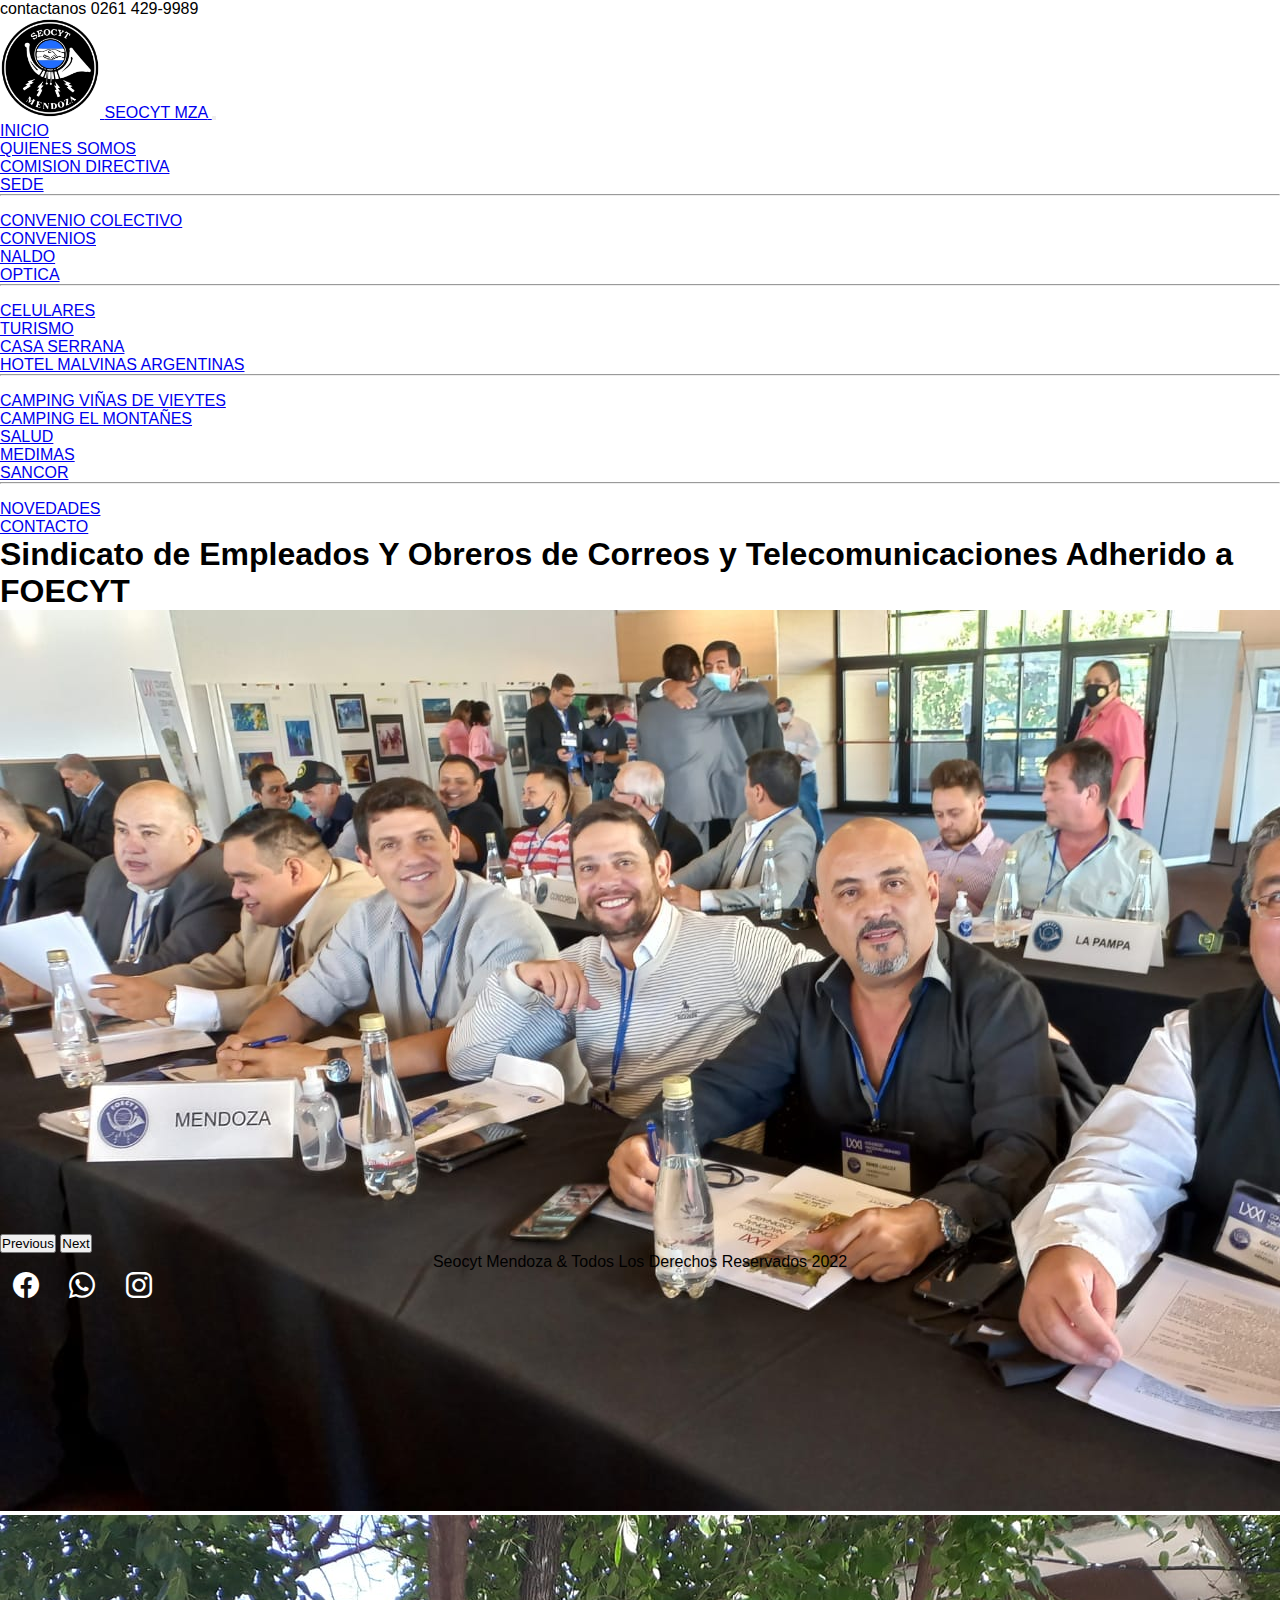
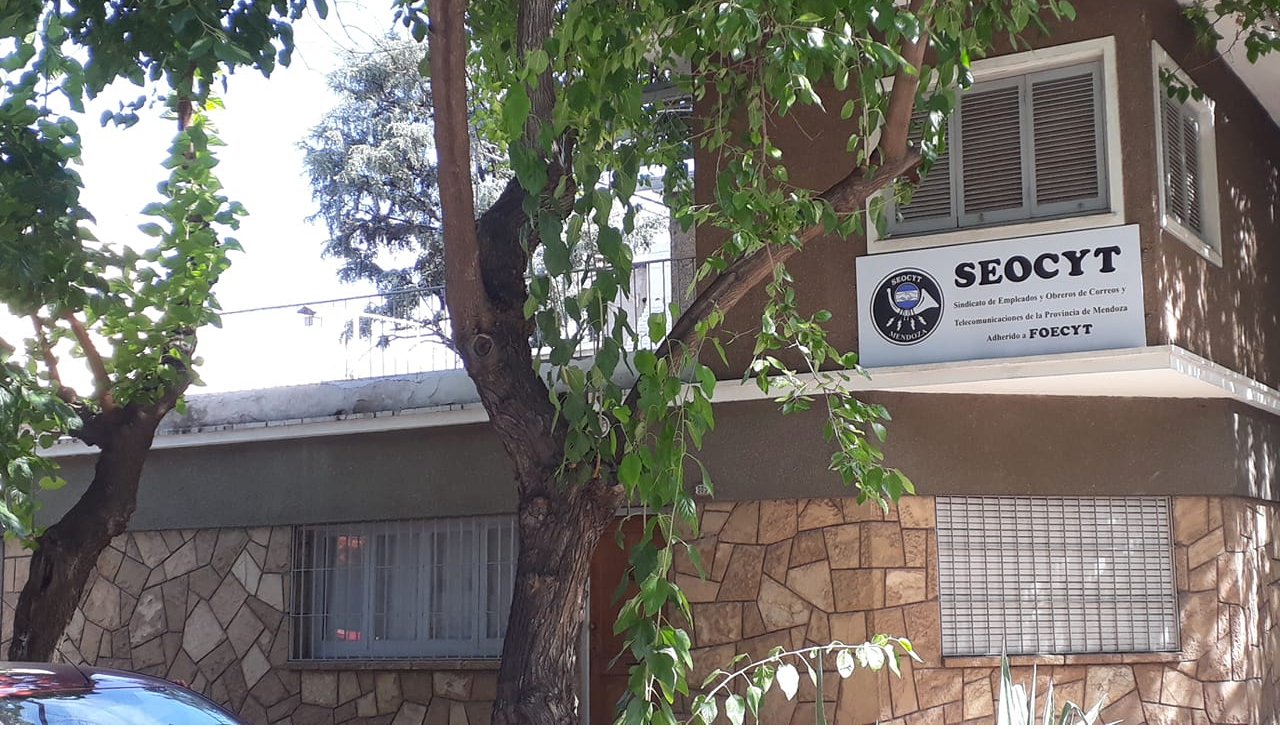
<file: index.html>
<!doctype html>
<html lang="en">
  <head>
    <!-- Required meta tags -->
    <meta charset="utf-8">
    <meta name="viewport" content="width=device-width, initial-scale=1">

    <!-- Bootstrap CSS -->
    <link href="https://cdn.jsdelivr.net/npm/bootstrap@5.1.3/dist/css/bootstrap.min.css" rel="stylesheet" integrity="sha384-1BmE4kWBq78iYhFldvKuhfTAU6auU8tT94WrHftjDbrCEXSU1oBoqyl2QvZ6jIW3" crossorigin="anonymous">
    <link rel="stylesheet" href="https://cdn.jsdelivr.net/npm/bootstrap-icons@1.8.1/font/bootstrap-icons.css" />
    <link rel="stylesheet" href="./estilo.css">
    <link rel="shortcut icon" href="./seocyt favaicon/favicon-32x32.png">

    <title>SEOCYT MENDOZA</title>
  </head>
  <body>
      <!-- Encabezado -->
      <header class="container-fluid bg-dark d-flex justify-content-center">
          <p class="text-light mb-0 p-2 f-5">contactanos 0261 429-9989</p>
      </header>
      <nav class="navbar navbar-expand-lg navbar-light bg-light p-6 ">
        <div class="container-fluid ">
          <a class="navbar-brand" href="#">
            <img src="./WhatsApp Image 2022-04-21 at 5.33.50 PM.jpeg" alt="foto de perfil SEOCYT" width="100px">
              <span class=" fs-4 fw-bold">SEOCYT MZA</span>              
            
            </a>

          <button class="navbar-toggler " type="button" data-bs-toggle="collapse" data-bs-target="#navbarSupportedContent" aria-controls="navbarSupportedContent" aria-expanded="false" aria-label="Toggle navigation">
            <span class="navbar-toggler-icon"></span>
          </button>
          <div class="collapse navbar-collapse " id="navbarSupportedContent">
            <ul class="navbar-nav me-auto mb-2 mb-lg-0 fw-bold  ">

              <li class="nav-item ">
                <a class="nav-link active" aria-current="page" href="index.html">INICIO</a>
              </li>
              

              <li class="nav-item dropdown">
                <a class="nav-link dropdown-toggle" href="#" id="navbarDropdown" role="button" data-bs-toggle="dropdown" aria-expanded="false">
                  QUIENES SOMOS
                </a>
                <ul class="dropdown-menu" aria-labelledby="navbarDropdown">
                  <li><a class="dropdown-item" href="comision directiva.html">COMISION DIRECTIVA</a></li>
                  <li><a class="dropdown-item" href="#">SEDE</a></li>
                  <li><hr class="dropdown-divider"></li>
                  <li><a class="dropdown-item" href="#">CONVENIO COLECTIVO</a></li>
                </ul>
              </li> 


              <li class="nav-item dropdown">
                <a class="nav-link dropdown-toggle" href="#" id="navbarDropdown" role="button" data-bs-toggle="dropdown" aria-expanded="false">
                  CONVENIOS
                </a>
                <ul class="dropdown-menu" aria-labelledby="navbarDropdown">
                  <li><a class="dropdown-item" href="#">NALDO</a></li>
                  <li><a class="dropdown-item" href="#">OPTICA</a></li>
                  <li><hr class="dropdown-divider"></li>
                  <li><a class="dropdown-item" href="#">CELULARES</a></li>
                </ul>
              </li> 



              <li class="nav-item dropdown">
                <a class="nav-link dropdown-toggle" href="#" id="navbarDropdown" role="button" data-bs-toggle="dropdown" aria-expanded="false">
                  TURISMO
                </a>
                <ul class="dropdown-menu" aria-labelledby="navbarDropdown">
                  <li><a class="dropdown-item" href="casa serrana.html">CASA SERRANA</a></li>
                  <li><a class="dropdown-item" href="#">HOTEL MALVINAS ARGENTINAS</a></li>
                  <li><hr class="dropdown-divider"></li>
                  <li><a class="dropdown-item" href="#">CAMPING VIÑAS DE VIEYTES</a></li>
                  <li><a class="dropdown-item" href="#">CAMPING EL MONTAÑES</a></li>
                </ul>
              </li>           


              <li class="nav-item dropdown">
                <a class="nav-link dropdown-toggle" href="#" id="navbarDropdown" role="button" data-bs-toggle="dropdown" aria-expanded="false">
                  SALUD
                </a>
                <ul class="dropdown-menu" aria-labelledby="navbarDropdown">
                  <li><a class="dropdown-item" href="medimas.html">MEDIMAS</a></li>
                  <li><a class="dropdown-item" href="#">SANCOR</a></li>
                  <li><hr class="dropdown-divider"></li>
                  <li><a class="dropdown-item" href="#">NOVEDADES</a></li>
                </ul>
              </li>

              <li class="nav-item">
                <a class="nav-link" href="contacto.html">CONTACTO</a>
              </li>


              
            
            </ul>
            
          </div>
        </div>
      </nav>

      <section class="w-75 mx-auto text-center  pt-5" id="intro">

        <h1 class="p-3 fs-2 border-top boder-3">Sindicato de Empleados Y Obreros de Correos y Telecomunicaciones  <span class="text-primary">Adherido a FOECYT</span></h1>

      </section>



      <div id="carouselExampleControls" class="carousel slide" data-bs-ride="carousel">
        <div class="carousel-inner">

    

          <div class="carousel-item active" data-bs-interval="3000">
            <img src="./imagenes/278685800_945950866094569_7452883557684631405_n.jpg" class="d-block w-100" alt="">
          </div>

         
          <div class="carousel-item" data-bs-interval="3000">
            <img src="./imagenes/49938865_281742472515415_8459536996891623424_n.jpg" class="d-block w-100" alt="">
          </div>

          


        </div>
        <button class="carousel-control-prev" type="button" data-bs-target="#carouselExampleControls" data-bs-slide="prev">
          <span class="carousel-control-prev-icon" aria-hidden="true"></span>
          <span class="visually-hidden">Previous</span>
        </button>
        <button class="carousel-control-next" type="button" data-bs-target="#carouselExampleControls" data-bs-slide="next">
          <span class="carousel-control-next-icon" aria-hidden="true"></span>
          <span class="visually-hidden">Next</span>
        </button>
      </div>

    

        <section id="seccion-contacto">
            <div id="bg-contacto" class="border-bottom border-secondary border-2">
              
    
            </div>
          </section>

        <footer class="w-100 bg-dark d-flex align-items-center justify-content-center flex-wrap">
            <p class="text-light fs-5 px-3 pt-3"> Seocyt Mendoza & Todos Los Derechos Reservados 2022</p>
            <div id="iconos">
              <a href="https://www.facebook.com/Seocyt.Mendoza" target="_blank"> <i class="bi bi-facebook fs-2"></i></a>
              <a href="https://wa.me/5492613403125" target="_blank"> <i class="bi bi-whatsapp fs-2"></i></a>
              <a href="https://instagram.com/seocyt?igshid=YmMyMTA2M2Y=" target="_blank"> <i class="bi bi-instagram fs-2"></i></a>
            </div>
             
          </footer>
      
        
   

   

    <!-- Option 1: Bootstrap Bundle with Popper -->
    <script src="https://cdn.jsdelivr.net/npm/bootstrap@5.1.3/dist/js/bootstrap.bundle.min.js" integrity="sha384-ka7Sk0Gln4gmtz2MlQnikT1wXgYsOg+OMhuP+IlRH9sENBO0LRn5q+8nbTov4+1p" crossorigin="anonymous"></script>

   
  </body>
</html>
</file>
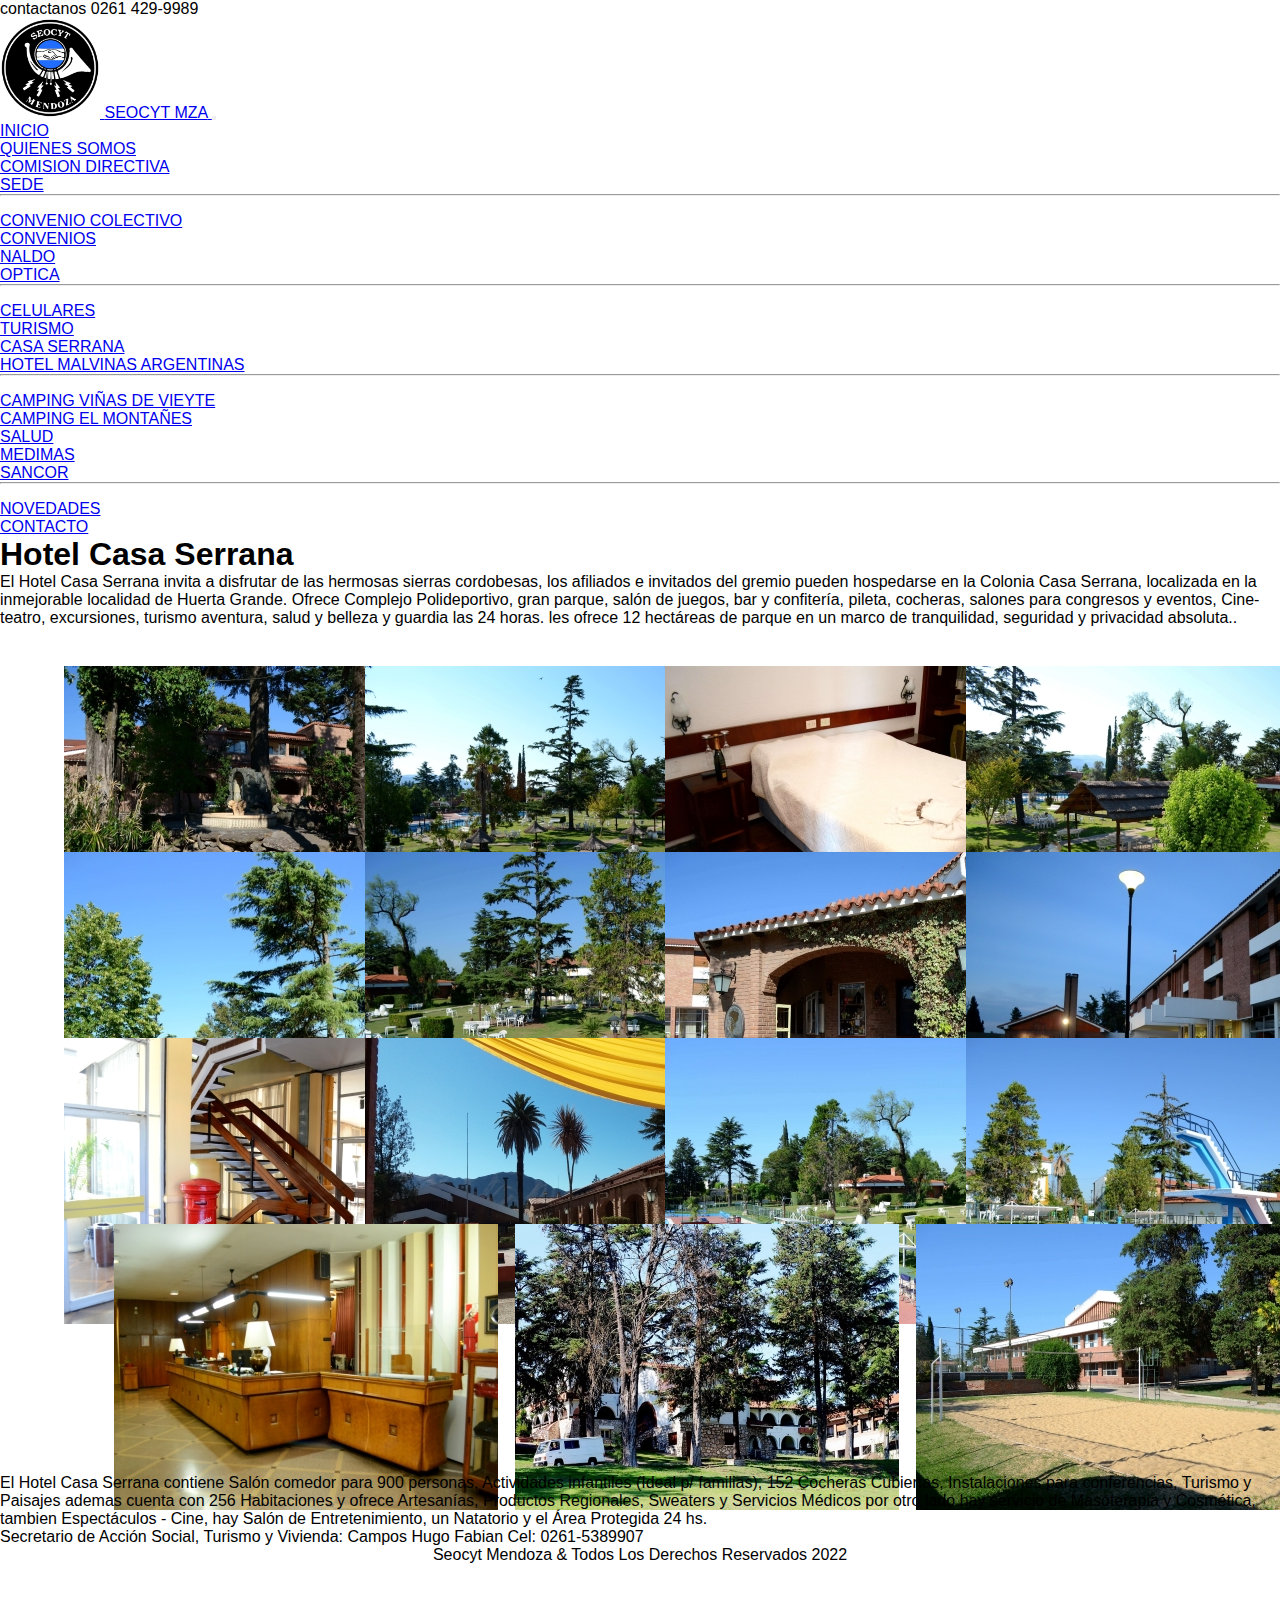
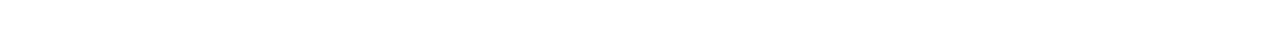
<file: casa serrana.html>
<!doctype html>
<html lang="en">
  <head>
    <!-- Required meta tags -->
    <meta charset="utf-8">
    <meta name="viewport" content="width=device-width, initial-scale=1">

    <!-- Bootstrap CSS -->
    <link href="https://cdn.jsdelivr.net/npm/bootstrap@5.1.3/dist/css/bootstrap.min.css" rel="stylesheet" integrity="sha384-1BmE4kWBq78iYhFldvKuhfTAU6auU8tT94WrHftjDbrCEXSU1oBoqyl2QvZ6jIW3" crossorigin="anonymous">
    <link rel="stylesheet" href="https://cdn.jsdelivr.net/npm/bootstrap-icons@1.8.1/font/bootstrap-icons.css" />
    <link rel="stylesheet" href="./estilo.css">
    <link rel="shortcut icon" href="./seocyt favaicon/favicon-32x32.png">

    <title>SEOCYT MENDOZA</title>
  </head>
  <body class=" bg-secondary bg-opacity-10">
      <!-- Encabezado -->
      <header class="container-fluid bg-dark d-flex justify-content-center">
          <p class="text-light mb-0 p-2 f-5">contactanos 0261 429-9989</p>
      </header>
      <nav class="navbar navbar-expand-lg navbar-light bg-light p-6 ">
        <div class="container-fluid ">
          <a class="navbar-brand" href="#">
            <img src="./WhatsApp Image 2022-04-21 at 5.33.50 PM.jpeg" alt="foto de perfil SEOCYT" width="100px">
              <span class=" fs-4 fw-bold">SEOCYT MZA</span>              
            
            </a>

          <button class="navbar-toggler " type="button" data-bs-toggle="collapse" data-bs-target="#navbarSupportedContent" aria-controls="navbarSupportedContent" aria-expanded="false" aria-label="Toggle navigation">
            <span class="navbar-toggler-icon"></span>
          </button>
          <div class="collapse navbar-collapse " id="navbarSupportedContent">
            <ul class="navbar-nav me-auto mb-2 mb-lg-0 fw-bold  ">

              <li class="nav-item ">
                <a class="nav-link active" aria-current="page" href="index.html">INICIO</a>
              </li>
              

              <li class="nav-item dropdown">
                <a class="nav-link dropdown-toggle" href="#" id="navbarDropdown" role="button" data-bs-toggle="dropdown" aria-expanded="false">
                  QUIENES SOMOS
                </a>
                <ul class="dropdown-menu" aria-labelledby="navbarDropdown">
                  <li><a class="dropdown-item" href="comision directiva.html">COMISION DIRECTIVA</a></li>
                  <li><a class="dropdown-item" href="#">SEDE</a></li>
                  <li><hr class="dropdown-divider"></li>
                  <li><a class="dropdown-item" href="#">CONVENIO COLECTIVO</a></li>
                </ul>
              </li> 


              <li class="nav-item dropdown">
                <a class="nav-link dropdown-toggle" href="#" id="navbarDropdown" role="button" data-bs-toggle="dropdown" aria-expanded="false">
                  CONVENIOS
                </a>
                <ul class="dropdown-menu" aria-labelledby="navbarDropdown">
                  <li><a class="dropdown-item" href="#">NALDO</a></li>
                  <li><a class="dropdown-item" href="#">OPTICA</a></li>
                  <li><hr class="dropdown-divider"></li>
                  <li><a class="dropdown-item" href="#">CELULARES</a></li>
                </ul>
              </li> 



              <li class="nav-item dropdown">
                <a class="nav-link dropdown-toggle" href="#" id="navbarDropdown" role="button" data-bs-toggle="dropdown" aria-expanded="false">
                  TURISMO
                </a>
                <ul class="dropdown-menu" aria-labelledby="navbarDropdown">
                  <li><a class="dropdown-item" href="casa serrana.html">CASA SERRANA</a></li>
                  <li><a class="dropdown-item" href="#">HOTEL MALVINAS ARGENTINAS</a></li>
                  <li><hr class="dropdown-divider"></li>
                  <li><a class="dropdown-item" href="#">CAMPING VIÑAS DE VIEYTE</a></li>
                  <li><a class="dropdown-item" href="#">CAMPING EL MONTAÑES</a></li>
                </ul>
              </li>           


              <li class="nav-item dropdown">
                <a class="nav-link dropdown-toggle" href="#" id="navbarDropdown" role="button" data-bs-toggle="dropdown" aria-expanded="false">
                  SALUD
                </a>
                <ul class="dropdown-menu" aria-labelledby="navbarDropdown">
                  <li><a class="dropdown-item" href="medimas.html">MEDIMAS</a></li>
                  <li><a class="dropdown-item" href="#">SANCOR</a></li>
                  <li><hr class="dropdown-divider"></li>
                  <li><a class="dropdown-item" href="#">NOVEDADES</a></li>
                </ul>
              </li>

              <li class="nav-item">
                <a class="nav-link" href="contacto.html">CONTACTO</a>
              </li>


              
            
            </ul>
            
          </div>
        </div>
      </nav>

     

      <section class="w-75 mx-auto text-center  pt-5 " id="intro">

        <h1 class="p-3 fs-2 border-top boder-3">Hotel Casa Serrana<span class="text-primary"> </span></h1>

        <p class="p-3 fs-5"><span class="text-primary">El Hotel Casa Serrana </span> invita a disfrutar de las hermosas sierras  cordobesas, los afiliados e invitados del gremio pueden hospedarse en la Colonia Casa Serrana, localizada en la inmejorable localidad de Huerta Grande. Ofrece Complejo Polideportivo, gran parque, salón de juegos, bar y confitería, pileta, cocheras, salones para congresos y eventos, Cine-teatro, excursiones, turismo aventura, salud y belleza y guardia las 24 horas. les ofrece 12 hectáreas de parque en un marco de tranquilidad, seguridad y privacidad absoluta..</p> 
    </section> 

    <main class="opacit ">
       <div class="card"><img src="./redimensionada casa serrana/1.jpg" alt=""></div>
       <div class="card"><img src="./redimensionada casa serrana/2.jpg" alt=""></div>
       <div class="card"><img src="./redimensionada casa serrana/3.jpg" alt=""></div>
       <div class="card"><img src="./redimensionada casa serrana/4.jpg" alt=""></div>
       <div class="card"><img src="./redimensionada casa serrana/5.jpg" alt=""></div>
       <div class="card"><img src="./redimensionada casa serrana/6.jpg" alt=""></div>
       <div class="card"><img src="./redimensionada casa serrana/7.jpg" alt=""></div>
       <div class="card"><img src="./redimensionada casa serrana/8.jpg" alt=""></div>
       <div class="card"><img src="./redimensionada casa serrana/9.jpg" alt=""></div>
       <div class="card"><img src="./redimensionada casa serrana/10.jpg" alt=""></div>
       <div class="card"><img src="./redimensionada casa serrana/11.jpg" alt=""></div>
       <div class="card"><img src="./redimensionada casa serrana/12.jpg" alt=""></div>
       <div class="card"><img src="./redimensionada casa serrana/13.jpg" alt=""></div>
       <div class="card"><img src="./redimensionada casa serrana/14.jpg" alt=""></div>
       <div class="card"><img src="./redimensionada casa serrana/15.jpg" alt=""></div>
       
      
    </main>

    <section class="w-75 mx-auto text-center  pt-2" id="intro">

    


    
      <p class="p-3 fs-5"><span class="text-primary">El Hotel Casa Serrana </span> contiene Salón comedor para 900 personas, Actividades infantiles (Ideal p/ familias), 152 Cocheras Cubiertas, Instalaciones para conferencias, Turismo y Paisajes ademas cuenta con 256 Habitaciones y ofrece Artesanías, Productos Regionales, Sweaters y Servicios Médicos por otro lado hay servicio de Masoterapia y Cosmética, tambien Espectáculos - Cine, hay Salón de Entretenimiento, un Natatorio y el Área Protegida 24 hs.</p> 
   

  </section>



  <section class="w-75 mx-auto text-end  pt-5 " id="intro">

    

    <p class="p-3 fs-6 text-secondary">
      
      <span class="text-dark fs-5 ">Secretario de Acción Social, Turismo y Vivienda:</span> Campos Hugo Fabian Cel: 0261-5389907 </p> 


</section> 


    
  




     

        <section id="seccion-contacto">
            <div id="bg-contacto" class="border-bottom border-secondary border-2">
              
    
            </div>
          </section>

        <footer class="w-100  border-top boder-3 bg-dark d-flex align-items-center justify-content-center flex-wrap ">
            <p class="text-light fs-5 px-3 pt-3"> Seocyt Mendoza & Todos Los Derechos Reservados 2022</p>
            <div id="iconos">
              <a href="https://www.facebook.com/Seocyt.Mendoza" target="_blank"> <i class="bi bi-facebook fs-2"></i></a>
              <a href="https://wa.me/5492613403125" target="_blank"> <i class="bi bi-whatsapp fs-2"></i></a>
              <a href="https://instagram.com/seocyt?igshid=YmMyMTA2M2Y=" target="_blank"> <i class="bi bi-instagram fs-2"></i></a>
            </div>
             
          </footer>
      
        
   

   

    <!-- Option 1: Bootstrap Bundle with Popper -->
    <script src="https://cdn.jsdelivr.net/npm/bootstrap@5.1.3/dist/js/bootstrap.bundle.min.js" integrity="sha384-ka7Sk0Gln4gmtz2MlQnikT1wXgYsOg+OMhuP+IlRH9sENBO0LRn5q+8nbTov4+1p" crossorigin="anonymous"></script>

   
  </body>
</html>
</file>
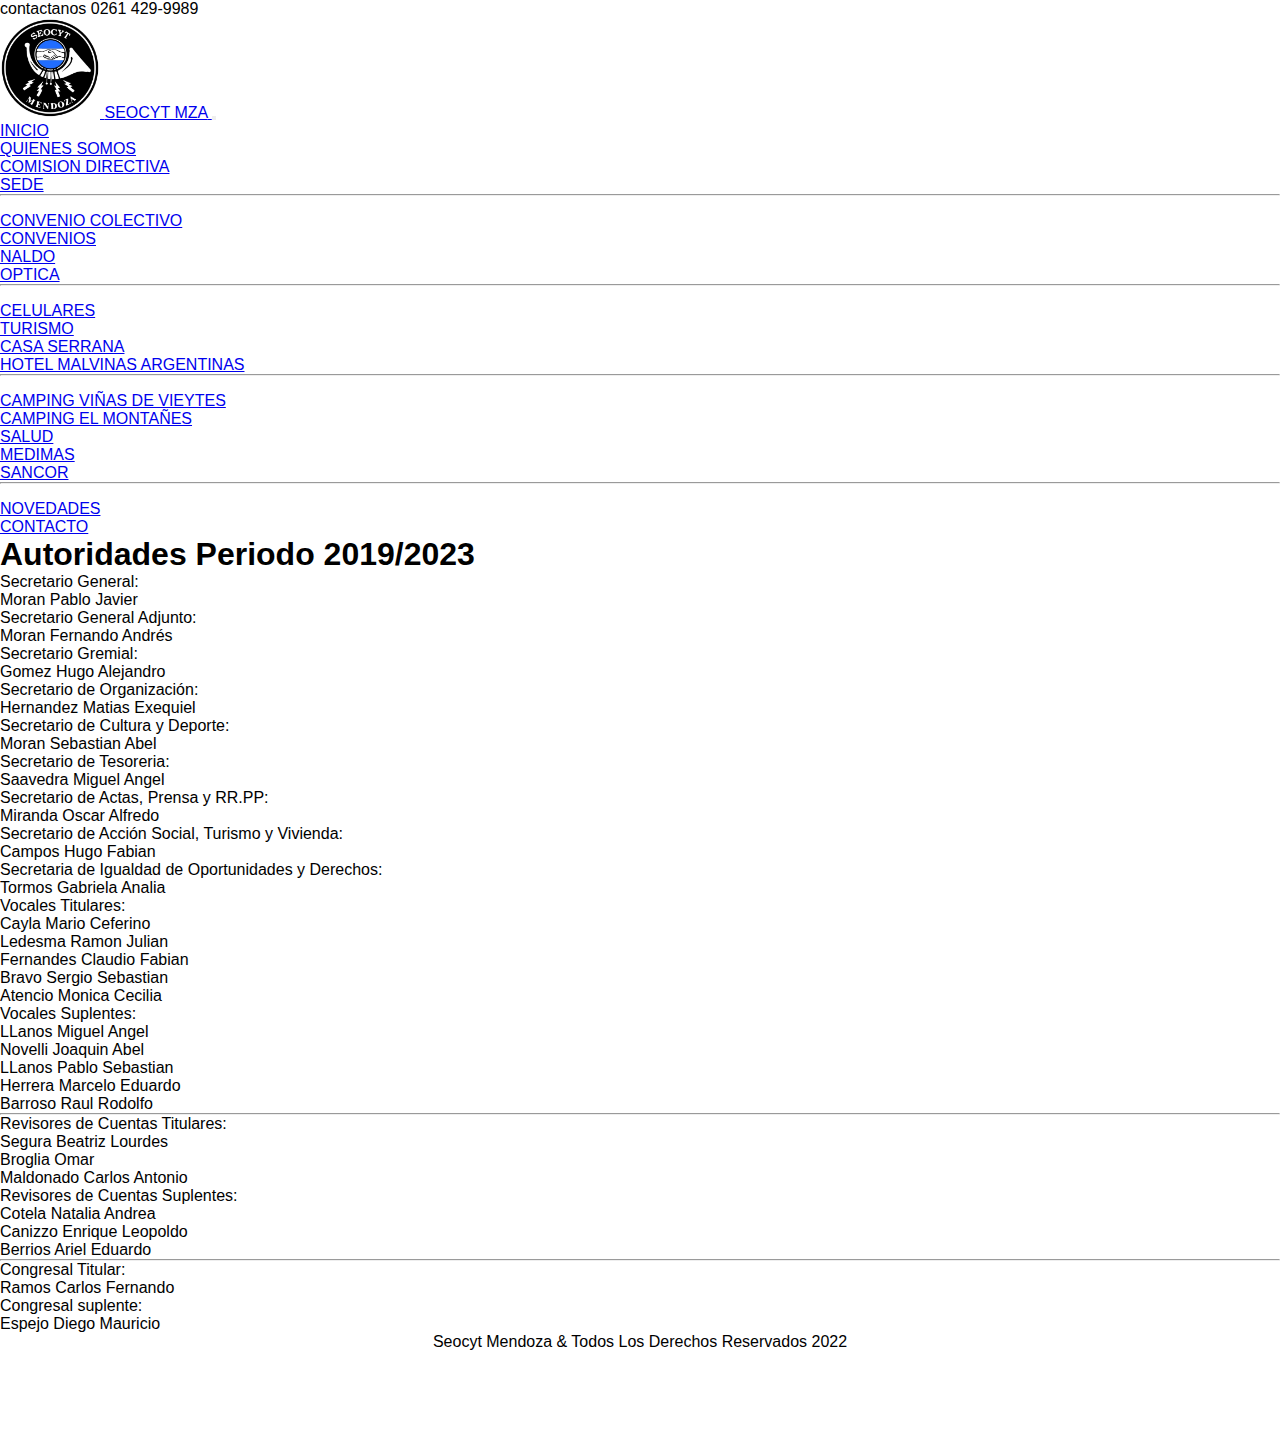
<file: comision directiva.html>
<!doctype html>
<html lang="en">
  <head>
    <!-- Required meta tags -->
    <meta charset="utf-8">
    <meta name="viewport" content="width=device-width, initial-scale=1">

    <!-- Bootstrap CSS -->
    <link href="https://cdn.jsdelivr.net/npm/bootstrap@5.1.3/dist/css/bootstrap.min.css" rel="stylesheet" integrity="sha384-1BmE4kWBq78iYhFldvKuhfTAU6auU8tT94WrHftjDbrCEXSU1oBoqyl2QvZ6jIW3" crossorigin="anonymous">
    <link rel="stylesheet" href="https://cdn.jsdelivr.net/npm/bootstrap-icons@1.8.1/font/bootstrap-icons.css" />
    <link rel="stylesheet" href="./estilo.css">
    <link rel="shortcut icon" href="./seocyt favaicon/favicon-32x32.png">

    <title>SEOCYT MENDOZA</title>
  </head>
  <body>
      <!-- Encabezado -->
      <header class="container-fluid bg-dark d-flex justify-content-center">
          <p class="text-light mb-0 p-2 f-5">contactanos 0261 429-9989</p>
      </header>
      <nav class="navbar navbar-expand-lg navbar-light bg-light p-6 ">
        <div class="container-fluid ">
          <a class="navbar-brand" href="#">
            <img src="./WhatsApp Image 2022-04-21 at 5.33.50 PM.jpeg" alt="foto de perfil SEOCYT" width="100px">
              <span class=" fs-4 fw-bold">SEOCYT MZA</span>              
            
            </a>

          <button class="navbar-toggler " type="button" data-bs-toggle="collapse" data-bs-target="#navbarSupportedContent" aria-controls="navbarSupportedContent" aria-expanded="false" aria-label="Toggle navigation">
            <span class="navbar-toggler-icon"></span>
          </button>
          <div class="collapse navbar-collapse " id="navbarSupportedContent">
            <ul class="navbar-nav me-auto mb-2 mb-lg-0 fw-bold  ">

              <li class="nav-item ">
                <a class="nav-link active" aria-current="page" href="index.html">INICIO</a>
              </li>
              

              <li class="nav-item dropdown">
                <a class="nav-link dropdown-toggle" href="#" id="navbarDropdown" role="button" data-bs-toggle="dropdown" aria-expanded="false">
                  QUIENES SOMOS
                </a>
                <ul class="dropdown-menu" aria-labelledby="navbarDropdown">
                  <li><a class="dropdown-item" href="comision directiva.html">COMISION DIRECTIVA</a></li>
                  <li><a class="dropdown-item" href="#">SEDE</a></li>
                  <li><hr class="dropdown-divider"></li>
                  <li><a class="dropdown-item" href="#">CONVENIO COLECTIVO</a></li>
                </ul>
              </li> 


              <li class="nav-item dropdown">
                <a class="nav-link dropdown-toggle" href="#" id="navbarDropdown" role="button" data-bs-toggle="dropdown" aria-expanded="false">
                  CONVENIOS
                </a>
                <ul class="dropdown-menu" aria-labelledby="navbarDropdown">
                  <li><a class="dropdown-item" href="#">NALDO</a></li>
                  <li><a class="dropdown-item" href="#">OPTICA</a></li>
                  <li><hr class="dropdown-divider"></li>
                  <li><a class="dropdown-item" href="#">CELULARES</a></li>
                </ul>
              </li> 



              <li class="nav-item dropdown">
                <a class="nav-link dropdown-toggle" href="#" id="navbarDropdown" role="button" data-bs-toggle="dropdown" aria-expanded="false">
                  TURISMO
                </a>
                <ul class="dropdown-menu" aria-labelledby="navbarDropdown">
                  <li><a class="dropdown-item" href="casa serrana.html">CASA SERRANA</a></li>
                  <li><a class="dropdown-item" href="#">HOTEL MALVINAS ARGENTINAS</a></li>
                  <li><hr class="dropdown-divider"></li>
                  <li><a class="dropdown-item" href="#">CAMPING VIÑAS DE VIEYTES</a></li>
                  <li><a class="dropdown-item" href="#">CAMPING EL MONTAÑES</a></li>
                </ul>
              </li>           


              <li class="nav-item dropdown">
                <a class="nav-link dropdown-toggle" href="#" id="navbarDropdown" role="button" data-bs-toggle="dropdown" aria-expanded="false">
                  SALUD
                </a>
                <ul class="dropdown-menu" aria-labelledby="navbarDropdown">
                  <li><a class="dropdown-item" href="medimas.html">MEDIMAS</a></li>
                  <li><a class="dropdown-item" href="#">SANCOR</a></li>
                  <li><hr class="dropdown-divider"></li>
                  <li><a class="dropdown-item" href="#">NOVEDADES</a></li>
                </ul>
              </li>

              <li class="nav-item">
                <a class="nav-link" href="contacto.html">CONTACTO</a>
              </li>


              
            
            </ul>
            
          </div>
        </div>
      </nav>

      <section class="w-75 mx-auto text-center  pt-5" id="intro">

        <h1 class="p-3 fs-2 border-top boder-3">Autoridades Periodo 2019/2023  <span class="text-primary"></span></h1>

      </section>




      <head>


      <div class="container bg-secondary p-2 text-dark bg-opacity-10">
        <div class="row w-75 mx-auto">
          <div class="col-lg-6 col-md-12 col-sm-12">

           <P class="text-dark fs-5 "> Secretario General:</P>
           <P class="text-secondary text-opacity-75 ">Moran Pablo Javier</P>
           
           <P class="text-dark fs-5 "> Secretario General Adjunto:</P>
           <P class="text-secondary text-opacity-75 "> Moran Fernando Andrés</P>

           <P class="text-dark fs-5 "> Secretario Gremial:</P>
           <P class="text-secondary text-opacity-75 "> Gomez Hugo Alejandro</P>
           

           <P class="text-dark fs-5 "> Secretario de Organización:</P> 
           <P class="text-secondary text-opacity-75 ">Hernandez Matias Exequiel</P>
           

           <P class="text-dark fs-5 "> Secretario de Cultura y Deporte:</P>
           <Pclass="text-secondary text-opacity-75 "> Moran Sebastian Abel</P>
           

           <P class="text-dark fs-5 "> Secretario de Tesoreria:</P> 
           <P class="text-secondary text-opacity-75 ">Saavedra Miguel Angel</P>
           
           <P class="text-dark fs-5 "> Secretario de Actas, Prensa y RR.PP:</P>
           <P class="text-secondary text-opacity-75 ">Miranda Oscar Alfredo</P>
           

           <P class="text-dark fs-5 "> Secretario de Acción Social, Turismo y Vivienda:</P>
           <P class="text-secondary text-opacity-75 "> Campos Hugo Fabian</P> 
           

           <P class="text-dark fs-5 "> Secretaria de Igualdad de Oportunidades y Derechos:</P>
           <P class="text-secondary text-opacity-75 "> Tormos Gabriela Analia</P>

          </div>

           
           

         


          <div class="col-lg-6 col-md-12 col-sm-12">
            <P class="text-dark fs-5 "> Vocales Titulares:</P>
           <P class="text-secondary text-opacity-75 ">Cayla Mario Ceferino</P>
           <P class="text-secondary text-opacity-75 ">Ledesma Ramon Julian</P>
           <P class="text-secondary text-opacity-75 ">Fernandes Claudio Fabian</P>
           <P class="text-secondary text-opacity-75 ">Bravo Sergio Sebastian</P>
           <P class="text-secondary text-opacity-75 ">Atencio Monica Cecilia</P>

           <P class="text-dark fs-5 "> Vocales Suplentes:</P>
           <P class="text-secondary text-opacity-75 ">LLanos Miguel Angel</P>
           <P class="text-secondary text-opacity-75 ">Novelli Joaquin Abel</P>
           <P class="text-secondary text-opacity-75 ">LLanos Pablo Sebastian</P>
           <P class="text-secondary text-opacity-75 ">Herrera Marcelo Eduardo</P>
           <P class="text-secondary text-opacity-75 ">Barroso Raul Rodolfo</P><hr>

           <P class="text-dark fs-5 ">Revisores de Cuentas Titulares:</P>
           <P class="text-secondary text-opacity-75 ">Segura Beatriz Lourdes</P>
           <P class="text-secondary text-opacity-75 ">Broglia Omar</P>
           <P class="text-secondary text-opacity-75 ">Maldonado Carlos Antonio</P>

           <P class="text-dark fs-5 ">Revisores de Cuentas Suplentes:</P>
           <P class="text-secondary text-opacity-75 ">Cotela Natalia Andrea</P>
           <P class="text-secondary text-opacity-75 ">Canizzo Enrique Leopoldo</P>
           <P class="text-secondary text-opacity-75 ">Berrios Ariel Eduardo</P><hr>

           <P class="text-dark fs-5 ">Congresal Titular:</P>
           <P class="text-secondary text-opacity-75 ">Ramos Carlos Fernando</P>

           <P class="text-dark fs-5 ">Congresal suplente:</P>
           <P class="text-secondary text-opacity-75 ">Espejo Diego Mauricio</P>
           

           
           
 
           </div>
          
          
        </div>
      </div>
    </head>

      <section id="seccion-contacto">
        <div id="bg-contacto" class="border-bottom border-secondary border-2">
          

        </div>
      </section> 

      



     

        <footer class="w-100 bg-dark d-flex align-items-center justify-content-center flex-wrap">
            <p class="text-light fs-5 px-3 pt-3"> Seocyt Mendoza & Todos Los Derechos Reservados 2022</p>
            <div id="iconos">
              <a href="https://www.facebook.com/Seocyt.Mendoza" target="_blank"> <i class="bi bi-facebook fs-2"></i></a>
              <a href="https://wa.me/5492613403125" target="_blank"> <i class="bi bi-whatsapp fs-2"></i></a>
              <a href="https://instagram.com/seocyt?igshid=YmMyMTA2M2Y=" target="_blank"> <i class="bi bi-instagram fs-2"></i></a>
            </div>
             
          </footer>
      
        
   

   

    <!-- Option 1: Bootstrap Bundle with Popper -->
    <script src="https://cdn.jsdelivr.net/npm/bootstrap@5.1.3/dist/js/bootstrap.bundle.min.js" integrity="sha384-ka7Sk0Gln4gmtz2MlQnikT1wXgYsOg+OMhuP+IlRH9sENBO0LRn5q+8nbTov4+1p" crossorigin="anonymous"></script>

   
  </body>
</html>
</file>
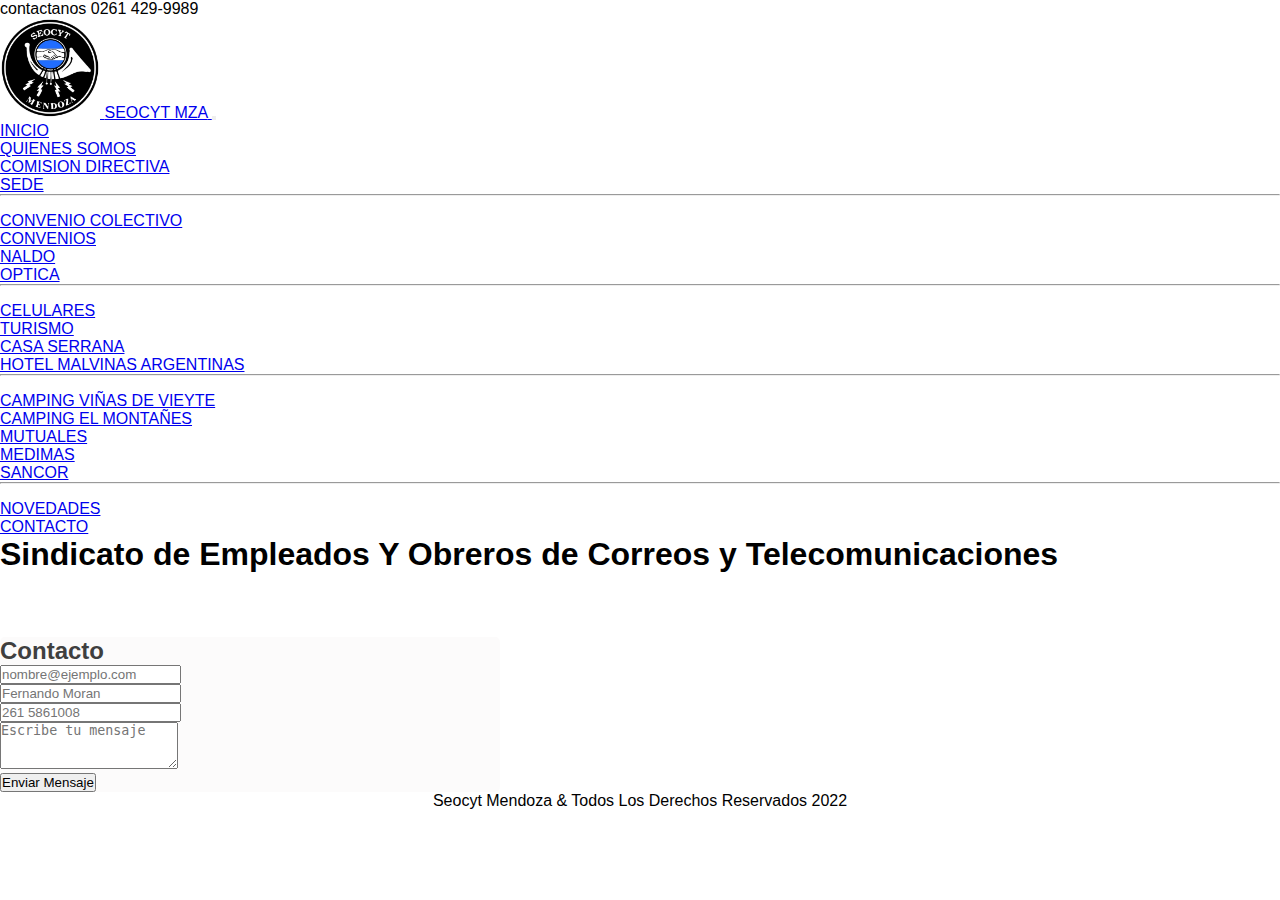
<file: contacto.html>
<!doctype html>
<html lang="en">
  <head>
    <!-- Required meta tags -->
    <meta charset="utf-8">
    <meta name="viewport" content="width=device-width, initial-scale=1">

    <!-- Bootstrap CSS -->
    <link href="https://cdn.jsdelivr.net/npm/bootstrap@5.1.3/dist/css/bootstrap.min.css" rel="stylesheet" integrity="sha384-1BmE4kWBq78iYhFldvKuhfTAU6auU8tT94WrHftjDbrCEXSU1oBoqyl2QvZ6jIW3" crossorigin="anonymous">
    <link rel="stylesheet" href="https://cdn.jsdelivr.net/npm/bootstrap-icons@1.8.1/font/bootstrap-icons.css" />
    <link rel="stylesheet" href="./estilo.css">
    <link rel="shortcut icon" href="./seocyt favaicon/favicon-32x32.png">

    <title>SEOCYT MENDOZA</title>
  </head>
  <body>
      <!-- Encabezado -->
      <header class="container-fluid bg-dark d-flex justify-content-center">
          <p class="text-light mb-0 p-2 f-5">contactanos 0261 429-9989</p>
      </header>
      <nav class="navbar navbar-expand-lg navbar-light bg-light p-6 ">
        <div class="container-fluid ">
          <a class="navbar-brand" href="#">
            <img src="./WhatsApp Image 2022-04-21 at 5.33.50 PM.jpeg" alt="foto de perfil SEOCYT" width="100px">
              <span class=" fs-4 fw-bold">SEOCYT MZA</span>              
            
            </a>

          <button class="navbar-toggler " type="button" data-bs-toggle="collapse" data-bs-target="#navbarSupportedContent" aria-controls="navbarSupportedContent" aria-expanded="false" aria-label="Toggle navigation">
            <span class="navbar-toggler-icon"></span>
          </button>
          <div class="collapse navbar-collapse " id="navbarSupportedContent">
            <ul class="navbar-nav me-auto mb-2 mb-lg-0 fw-bold  ">

              <li class="nav-item ">
                <a class="nav-link active" aria-current="page" href="index.html">INICIO</a>
              </li>
              

              <li class="nav-item dropdown">
                <a class="nav-link dropdown-toggle" href="#" id="navbarDropdown" role="button" data-bs-toggle="dropdown" aria-expanded="false">
                  QUIENES SOMOS
                </a>
                <ul class="dropdown-menu" aria-labelledby="navbarDropdown">
                  <li><a class="dropdown-item" href="comision directiva.html">COMISION DIRECTIVA</a></li>
                  <li><a class="dropdown-item" href="#">SEDE</a></li>
                  <li><hr class="dropdown-divider"></li>
                  <li><a class="dropdown-item" href="#">CONVENIO COLECTIVO</a></li>
                </ul>
              </li> 


              <li class="nav-item dropdown">
                <a class="nav-link dropdown-toggle" href="#" id="navbarDropdown" role="button" data-bs-toggle="dropdown" aria-expanded="false">
                  CONVENIOS
                </a>
                <ul class="dropdown-menu" aria-labelledby="navbarDropdown">
                  <li><a class="dropdown-item" href="#">NALDO</a></li>
                  <li><a class="dropdown-item" href="#">OPTICA</a></li>
                  <li><hr class="dropdown-divider"></li>
                  <li><a class="dropdown-item" href="#">CELULARES</a></li>
                </ul>
              </li> 



              <li class="nav-item dropdown">
                <a class="nav-link dropdown-toggle" href="#" id="navbarDropdown" role="button" data-bs-toggle="dropdown" aria-expanded="false">
                  TURISMO
                </a>
                <ul class="dropdown-menu" aria-labelledby="navbarDropdown">
                  <li><a class="dropdown-item" href="casa serrana.html">CASA SERRANA</a></li>
                  <li><a class="dropdown-item" href="#">HOTEL MALVINAS ARGENTINAS</a></li>
                  <li><hr class="dropdown-divider"></li>
                  <li><a class="dropdown-item" href="#">CAMPING VIÑAS DE VIEYTE</a></li>
                  <li><a class="dropdown-item" href="#">CAMPING EL MONTAÑES</a></li>
                </ul>
              </li>           


              <li class="nav-item dropdown">
                <a class="nav-link dropdown-toggle" href="#" id="navbarDropdown" role="button" data-bs-toggle="dropdown" aria-expanded="false">
                  MUTUALES
                </a>
                <ul class="dropdown-menu" aria-labelledby="navbarDropdown">
                  <li><a class="dropdown-item" href="#">MEDIMAS</a></li>
                  <li><a class="dropdown-item" href="#">SANCOR</a></li>
                  <li><hr class="dropdown-divider"></li>
                  <li><a class="dropdown-item" href="#">NOVEDADES</a></li>
                </ul>
              </li>

              <li class="nav-item">
                <a class="nav-link" href="contacto.html">CONTACTO</a>
              </li>


              
            
            </ul>
            
          </div>
        </div>
      </nav>

      <section class="w-75 mx-auto text-center  pt-5" id="intro">

        <h1 class="p-3 fs-2 border-top boder-3">Sindicato de Empleados Y Obreros de Correos y Telecomunicaciones  <span class="text-primary"></span></h1>

      </section>




      <div class="container bg-secondary  text-dark bg-opacity-10 " id="contenedor-formulario" >
        <div id="titulo-formulario" class="text-center mb-3 ">
          <h2>Contacto</h2>
        </div>
        <form action="">

          <div class="mb-3 ">
            
            <input type="email" class="form-control" id="email" placeholder="nombre@ejemplo.com" required>
          </div>
          
          <div class="mb-3">
            
            <input type="text" class="form-control" id="nombre" placeholder="Fernando Moran" required>
          </div>

          <div class="mb-3">
            
            <input type="tel" class="form-control" id="tel" placeholder="261 5861008" required>
          </div>


          <div class="mb-3">
            
            <textarea class="form-control" id="exampleFormControlTextarea1" rows="3" placeholder="Escribe tu mensaje"></textarea>
          </div>

          <div class="mb-3">
            <button type="button" class="btn btn-primary w-100 my-3 fs-5">Enviar Mensaje</button>

          </div>

        </form>
      </div>

      <section id="seccion-contacto">
        <div id="bg-contacto" class="border-bottom border-secondary border-2">
          

        </div>
      </section> 

      <footer class="w-100 bg-dark d-flex align-items-center justify-content-center flex-wrap">
        <p class="text-light fs-5 px-3 pt-3"> Seocyt Mendoza & Todos Los Derechos Reservados 2022</p>
        <div id="iconos">
          <a href="https://www.facebook.com/Seocyt.Mendoza" target="_blank"> <i class="bi bi-facebook fs-2"></i></a>
          <a href="https://wa.me/5492613403125" target="_blank"> <i class="bi bi-whatsapp fs-2"></i></a>
          <a href="https://www.instagram.com/" target="_blank"> <i class="bi bi-instagram fs-2"></i></a>
        </div>
         
      </footer>

      

      

   

    <!-- Option 1: Bootstrap Bundle with Popper -->
    <script src="https://cdn.jsdelivr.net/npm/bootstrap@5.1.3/dist/js/bootstrap.bundle.min.js" integrity="sha384-ka7Sk0Gln4gmtz2MlQnikT1wXgYsOg+OMhuP+IlRH9sENBO0LRn5q+8nbTov4+1p" crossorigin="anonymous"></script>

   
  </body>
</html>
</file>
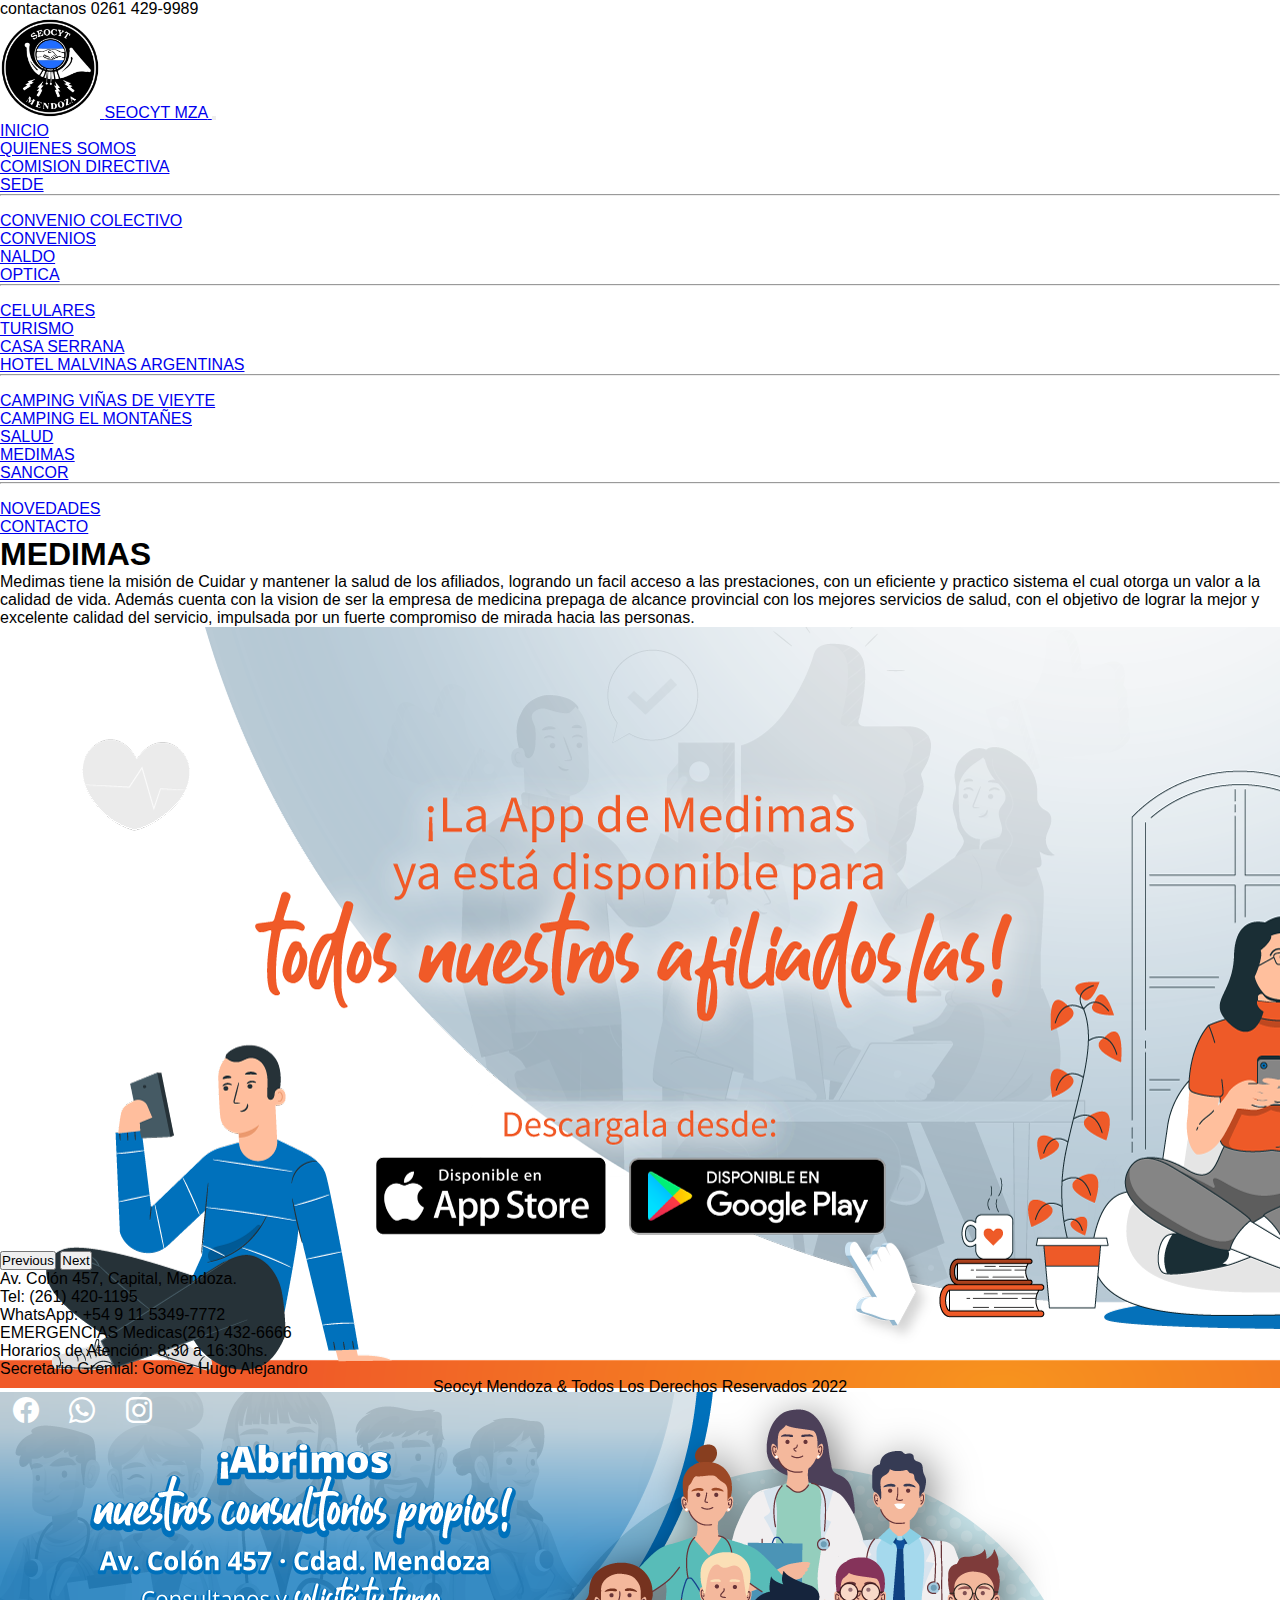
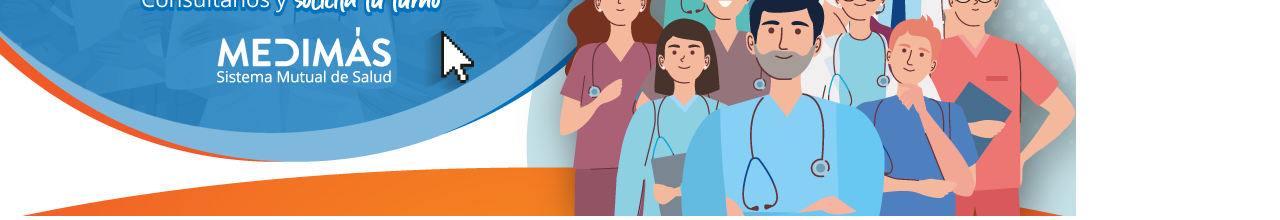
<file: medimas.html>
<!doctype html>
<html lang="en">
  <head>
    <!-- Required meta tags -->
    <meta charset="utf-8">
    <meta name="viewport" content="width=device-width, initial-scale=1">

    <!-- Bootstrap CSS -->
    <link href="https://cdn.jsdelivr.net/npm/bootstrap@5.1.3/dist/css/bootstrap.min.css" rel="stylesheet" integrity="sha384-1BmE4kWBq78iYhFldvKuhfTAU6auU8tT94WrHftjDbrCEXSU1oBoqyl2QvZ6jIW3" crossorigin="anonymous">
    <link rel="stylesheet" href="https://cdn.jsdelivr.net/npm/bootstrap-icons@1.8.1/font/bootstrap-icons.css" />
    <link rel="stylesheet" href="./estilo.css">
    <link rel="shortcut icon" href="./seocyt favaicon/favicon-32x32.png">

    <title>SEOCYT MENDOZA</title>
  </head>
  <body class=" bg-secondary bg-opacity-10">
      <!-- Encabezado -->
      <header class="container-fluid bg-dark d-flex justify-content-center">
          <p class="text-light mb-0 p-2 f-5">contactanos 0261 429-9989</p>
      </header>
      <nav class="navbar navbar-expand-lg navbar-light bg-light p-6 ">
        <div class="container-fluid ">
          <a class="navbar-brand" href="#">
            <img src="./WhatsApp Image 2022-04-21 at 5.33.50 PM.jpeg" alt="foto de perfil SEOCYT" width="100px">
              <span class=" fs-4 fw-bold">SEOCYT MZA</span>              
            
            </a>

          <button class="navbar-toggler " type="button" data-bs-toggle="collapse" data-bs-target="#navbarSupportedContent" aria-controls="navbarSupportedContent" aria-expanded="false" aria-label="Toggle navigation">
            <span class="navbar-toggler-icon"></span>
          </button>
          <div class="collapse navbar-collapse " id="navbarSupportedContent">
            <ul class="navbar-nav me-auto mb-2 mb-lg-0 fw-bold  ">

              <li class="nav-item ">
                <a class="nav-link active" aria-current="page" href="index.html">INICIO</a>
              </li>
              

              <li class="nav-item dropdown">
                <a class="nav-link dropdown-toggle" href="#" id="navbarDropdown" role="button" data-bs-toggle="dropdown" aria-expanded="false">
                  QUIENES SOMOS
                </a>
                <ul class="dropdown-menu" aria-labelledby="navbarDropdown">
                  <li><a class="dropdown-item" href="comision directiva.html">COMISION DIRECTIVA</a></li>
                  <li><a class="dropdown-item" href="#">SEDE</a></li>
                  <li><hr class="dropdown-divider"></li>
                  <li><a class="dropdown-item" href="#">CONVENIO COLECTIVO</a></li>
                </ul>
              </li> 


              <li class="nav-item dropdown">
                <a class="nav-link dropdown-toggle" href="#" id="navbarDropdown" role="button" data-bs-toggle="dropdown" aria-expanded="false">
                  CONVENIOS
                </a>
                <ul class="dropdown-menu" aria-labelledby="navbarDropdown">
                  <li><a class="dropdown-item" href="#">NALDO</a></li>
                  <li><a class="dropdown-item" href="#">OPTICA</a></li>
                  <li><hr class="dropdown-divider"></li>
                  <li><a class="dropdown-item" href="#">CELULARES</a></li>
                </ul>
              </li> 



              <li class="nav-item dropdown">
                <a class="nav-link dropdown-toggle" href="#" id="navbarDropdown" role="button" data-bs-toggle="dropdown" aria-expanded="false">
                  TURISMO
                </a>
                <ul class="dropdown-menu" aria-labelledby="navbarDropdown">
                  <li><a class="dropdown-item" href="casa serrana.html">CASA SERRANA</a></li>
                  <li><a class="dropdown-item" href="#">HOTEL MALVINAS ARGENTINAS</a></li>
                  <li><hr class="dropdown-divider"></li>
                  <li><a class="dropdown-item" href="#">CAMPING VIÑAS DE VIEYTE</a></li>
                  <li><a class="dropdown-item" href="#">CAMPING EL MONTAÑES</a></li>
                </ul>
              </li>           


              <li class="nav-item dropdown">
                <a class="nav-link dropdown-toggle" href="#" id="navbarDropdown" role="button" data-bs-toggle="dropdown" aria-expanded="false">
                  SALUD
                </a>
                <ul class="dropdown-menu" aria-labelledby="navbarDropdown">
                  <li><a class="dropdown-item" href="medimas.html">MEDIMAS</a></li>
                  <li><a class="dropdown-item" href="#">SANCOR</a></li>
                  <li><hr class="dropdown-divider"></li>
                  <li><a class="dropdown-item" href="#">NOVEDADES</a></li>
                </ul>
              </li>

              <li class="nav-item">
                <a class="nav-link" href="contacto.html">CONTACTO</a>
              </li>


              
            
            </ul>
            
          </div>
        </div>
      </nav>

     

      <section class="w-75 mx-auto text-center  pt-5 " id="intro">

        <h1 class="p-3 fs-2 border-top boder-3">MEDIMAS<span class="text-primary"> </span></h1>

        <p class="p-3 fs-5"><span class="text-primary">Medimas</span> tiene la misión de Cuidar y mantener la salud de los afiliados, logrando un facil acceso a las prestaciones, con un eficiente y practico sistema el cual otorga un valor a la calidad de vida. Además cuenta con la vision de ser la empresa de medicina prepaga de alcance provincial con los mejores servicios de salud, con el objetivo de lograr la mejor y excelente calidad del servicio, impulsada por un fuerte compromiso de mirada hacia las personas.</p> 
    </section> 

    <div id="carouselExampleControls" class="carousel slide" data-bs-ride="carousel">
        <div class="carousel-inner">

    

          <div class="carousel-item active" data-bs-interval="3000">
            <img src="./medimas/163010007_3818335854923387_4555952287817485835_n.png" class="d-block w-100" alt="">
          </div>

         
          <div class="carousel-item" data-bs-interval="3000">
            <img src="./medimas/241200176_4318728304884137_5732500469362825861_n.png" class="d-block w-100" alt="">
          </div>

         


        </div>
        <button class="carousel-control-prev" type="button" data-bs-target="#carouselExampleControls" data-bs-slide="prev">
          <span class="carousel-control-prev-icon" aria-hidden="true"></span>
          <span class="visually-hidden">Previous</span>
        </button>
        <button class="carousel-control-next" type="button" data-bs-target="#carouselExampleControls" data-bs-slide="next">
          <span class="carousel-control-next-icon" aria-hidden="true"></span>
          <span class="visually-hidden">Next</span>
        </button>
      </div>


    <section class="w-75 mx-auto text-center  pt-2" id="intro">


        <div class="col p-3 fs-5 text-dark text-center ">
           
           <P class="text-dark ">Av. Colón 457, Capital, Mendoza.</P>
           <P class="text-dark  ">Tel: (261) 420-1195</P>
           <P class="text-dark ">WhatsApp: +54 9 11 5349-7772</P>
           <P class="text-dark ">EMERGENCIAS Medicas(261) 432-6666</P>
           <P class="text-dark  ">Horarios de Atención: 8:30 a 16:30hs.</P>


        </section> 
         

    


    



  <section class="w-75 mx-auto text-end  pt-5 " id="intro">

    

    <p class="p-3 fs-6 text-secondary text-end">
      
      <span class="text-dark fs-5 ">Secretario Gremial:</span>  Gomez Hugo Alejandro </p> 


</section> 


    
  




     

        <section id="seccion-contacto">
            <div id="bg-contacto" class="border-bottom border-secondary border-2">
              
    
            </div>
          </section>

        <footer class="w-100  border-top boder-3 bg-dark d-flex align-items-center justify-content-center flex-wrap ">
            <p class="text-light fs-5 px-3 pt-3"> Seocyt Mendoza & Todos Los Derechos Reservados 2022</p>
            <div id="iconos">
              <a href="https://www.facebook.com/Seocyt.Mendoza" target="_blank"> <i class="bi bi-facebook fs-2"></i></a>
              <a href="https://wa.me/5492613403125" target="_blank"> <i class="bi bi-whatsapp fs-2"></i></a>
              <a href="https://instagram.com/seocyt?igshid=YmMyMTA2M2Y=" target="_blank"> <i class="bi bi-instagram fs-2"></i></a>
            </div>
             
          </footer>
      
        
   

   

    <!-- Option 1: Bootstrap Bundle with Popper -->
    <script src="https://cdn.jsdelivr.net/npm/bootstrap@5.1.3/dist/js/bootstrap.bundle.min.js" integrity="sha384-ka7Sk0Gln4gmtz2MlQnikT1wXgYsOg+OMhuP+IlRH9sENBO0LRn5q+8nbTov4+1p" crossorigin="anonymous"></script>

   
  </body>
</html>
</file>
<file: estilo.css>
@import url(https://fonts.googleapis.com/css2?family=Montserrat:wght@200&display=swap);
* {
  margin: 0;
  padding: 0;
box-sizing: border-box; }

body {
  font-family: "monserrat", sans-serif;
  overflow-x: hidden;
   }
 
#menu li > a {
  font-size: 18px;
  font-weight: bold;
  color: black; }

#menu form > button {
  font-size: 18px;
  font-weight: bold; }

  

.carousel-inner {
  max-height: 39rem; }

#bg-imagen {
  position: relative;
  top: -130px; }
  
  

  .card {
    width: 250px;
    height: 150px;
    margin-bottom: 3%;
   
   
  }
  .opacit  {
    display: flex;
    flex-direction: row;
    flex-wrap: wrap;
    justify-content: space-around;
    
    margin-top: 3%;
    margin-bottom: 5%;
    margin-left: 3%;
    margin-right: 3%;
  }
 .card :hover {
  
    border: solid ;

  }

#seccion-imagen {
  background-color: #193b8bde;
  min-height: 500px;
  position: relative; }

  #contenedor-formulario {
  
    background: #fbfafad7;
    border-radius: 5px;
    max-width: 500px;
    margin-top: 5%; }
  
  #titulo-formulario {
    color: #3f3f3f; }






Footer {
    color: black;
    min-height: 100px; }
  
  footer p {
    color: black;
    text-align: center; }
  
  #iconos i {
    font-size: 26px;
    padding: 0 8px; }
  
  .redes {
    display: inline-block; }
  
  .bi-facebook {
    text-align: center;
    margin-left: 5px;
    margin-right: 5px;
    color: #fff; }
    .bi-facebook:hover {
      color: #3b5998; }
  
  .bi-whatsapp {
    text-align: center;
    margin-left: 5px;
    margin-right: 5px;
    color: #fff; }
    .bi-whatsapp:hover {
      color: #25d366; }
  
  .bi-instagram {
    text-align: center;
    margin-left: 5px;
    margin-right: 5px;
    color: #fff; }
    .bi-instagram:hover {
      color: #8a3ab9; }
</file>
